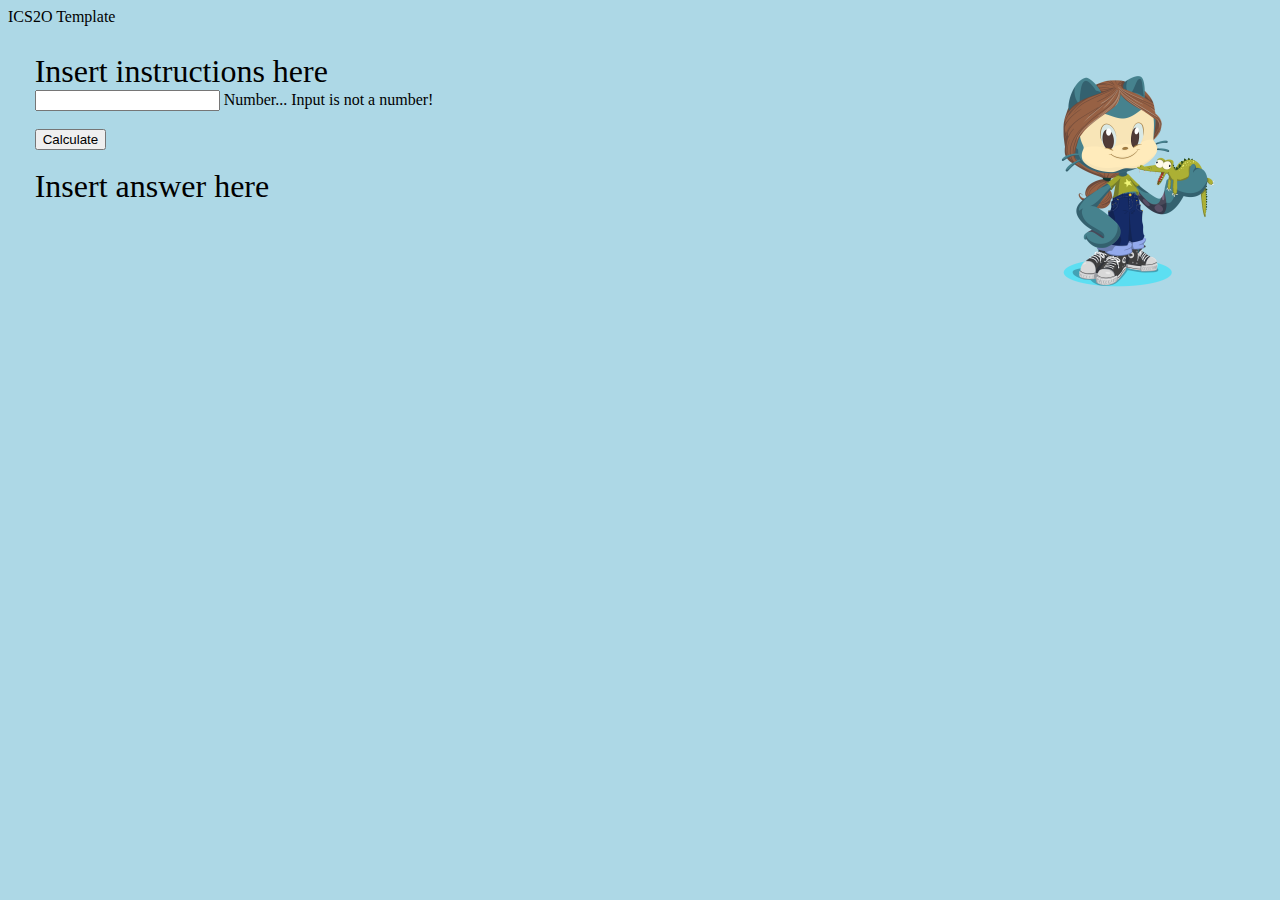
<file: index.html>
<!DOCTYPE html>
<!-- ICS2O-Unit1-08-Template-->
<html lang="en-ca">
  <head>
    <meta charset="utf-8" />
    <meta name="description" content="ICS2O Template" />
    <meta name="keywords" content="mths, ics2o" />
    <meta name="author" content="Charlotte Jhu" />
    <meta name="viewport" content="width=device-width, initial-scale=1.0" />
    <meta name="theme-color" content="#FFFFFF" />
    <link
      rel="canonical"
      href="https://charlotte-jhu.github.io/ICS2O-Unit-1-08-charlotte-jhu/"
    />
    <link
      rel="manifest"
      href="/ICS2O-Unit-1-08-charlotte-jhu/manifest.webmanifest"
    />
    <link rel="stylesheet" href="./css/style.css" />
    <link
      rel="stylesheet"
      href="https://fonts.googleapis.com/icon?family=Material+Icons"
      media="none"
      onload="if(media!='all')media='all'"
    />
    <noscript>
      <link
        rel="stylesheet"
        href="https://fonts.googleapis.com/icon?family=Material+Icons"
      />
    </noscript>
    <link
      rel="stylesheet"
      href="https://code.getmdl.io/1.3.0/material.teal-deep_purple.min.css"
      media="none"
      onload="if(media!='all')media='all'"
    />
    <noscript>
      <link
        rel="stylesheet"
        href="https://code.getmdl.io/1.3.0/material.teal-deep_purple.min.css"
      />
    </noscript>
    <link
      rel="apple-touch-icon"
      sizes="180x180"
      href="./apple-touch-icon.png"
    />
    <link
      rel="icon"
      type="image/png"
      sizes="32x32"
      href="./favicon-32x32.png"
    />
    <link
      rel="icon"
      type="image/png"
      sizes="16x16"
      href="./favicon-16x16.png"
    />
    <link rel="manifest" href="./manifest.webmanifest" />
    <title>ICS2O Template</title>
  </head>
  <body>
    <script defer src="https://code.getmdl.io/1.3.0/material.min.js"></script>
    <script src="./js/script.js"></script>
    <div class="mdl-layout mdl-js-layout mdl-layout--fixed-header">
      <header class="mdl-layout__header">
        <div class="mdl-layout__header-row">
          <span class="mdl-layout-title">ICS2O Template</span>
        </div>
      </header>
      <main class="mdl-layout__content">
        <div id="image">
          <img
            class="right-image"
            src="./images/octocat-1675361557391.png"
            alt="Octocat"
            width="30%"
            height="auto"
          />
        </div>
        <div class="page-content-instructions">
          <div id="instructions">Insert instructions here</div>
        </div>
        <!-- Numeric Textfield -->
        <form action="#">
          <div class="mdl-textfield mdl-js-textfield">
            <!--input pattern attribute-->
            <input
              class="mdl-textfield__input"
              type="text"
              pattern="-?[0-9]*(\.[0-9]+)?"
              id="sample2"
            />
            <!--mdl-textfielf__label-->
            <label class="mdl-textfield__label" for="sample2">Number...</label>
            <!--class "mdl-textfield__error"-->
            <span class="mdl-textfield__error">Input is not a number!</span>
          </div>
        </form>
        <br />
        <!-- Accent-colored raised button with ripple -->
        <button
          class="mdl-button mdl-js-button mdl-button--raised mdl-js-ripple-effect mdl-button--accent"
          onclick="myButtonClicked()"
        >
          Calculate
        </button>
        <br />
        <br />
        <div class="page-content-answer">
          <div id="answer">Insert answer here</div>
        </div>
      </main>
    </div>
  </body>
</html>
</file>
<file: css/style.css>
/* Created by: Charlotte Jhu
* Created on: March 2023
* This file contains the CSS for index.html
*/

/* Due to error in MDL : https://github.com/google/material-design-lite/issues/5281
*/
.mdl-ripple {
  background: #000;
  opacity: 0.001;
}

.mdl-layout__header-row {
  justify-content: center;
  padding: 0;
}

.mdl-layout__content {
  padding-left: 20pt;
  padding-right: 20pt;
  padding-top: 20pt;
  font-family: Georgia, serif;
}

.page-content-instructions {
  font-family: Georgia, "Times New Roman", Times, serif;
  font-size: xx-large;
}

.page-content-answer {
  color: black;
  font-family: Georgia, "Times New Roman", Times, serif;
  font-size: xx-large;
}

.right-image {
  height: 250px;
  width: auto;
  float: right;
}

body {
  background-color: lightblue;
}
</file>
